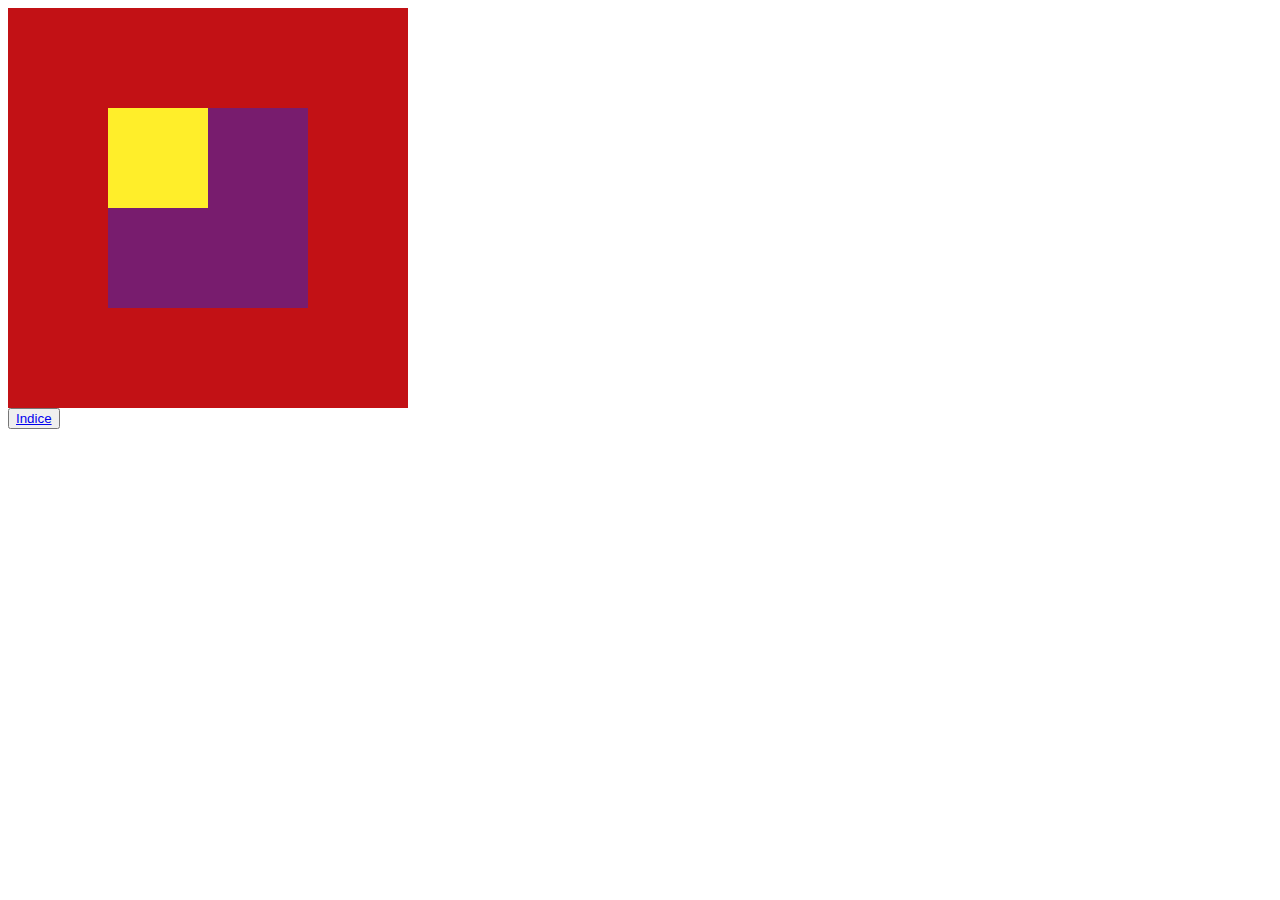
<file: parte1/index.html>
<!DOCTYPE html>
<html lang="en">
<head>
<!--Inserta tu código aquí -->
    <title>positioning 2</title>
    <link rel="stylesheet" href="css/main.css">
    <meta charset="utf-8">
	
</head>
<body>
<!-- Inserta tu código aquí -->
    <div class="rojo">
       	<div class="morado">
       		<div class="amarillo"></div>
       	</div>
    </div>
     <button>
		<a href="../index.html">Indice</a>
	</button>
</body>
</html>
</file>
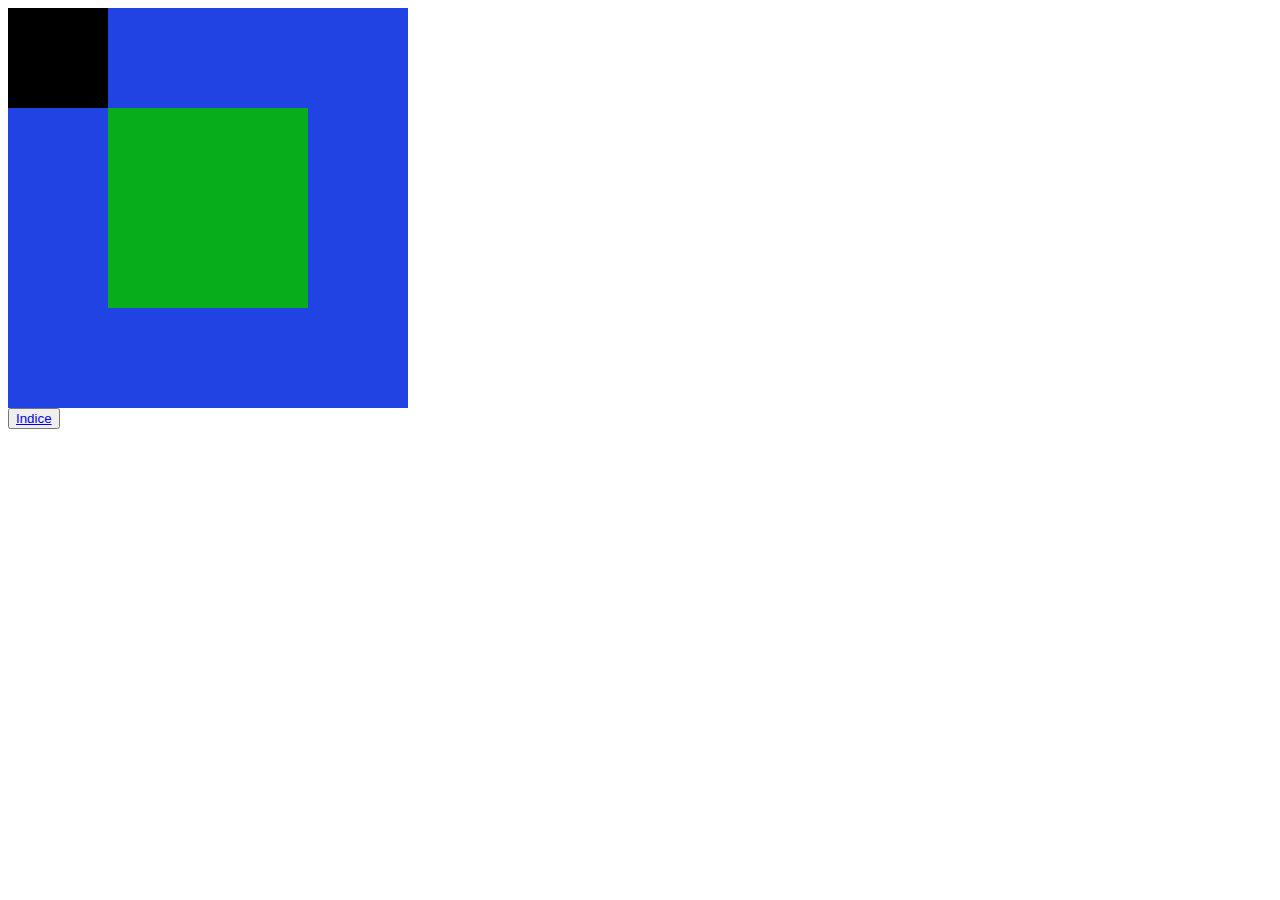
<file: parte2/index.html>
<!DOCTYPE html>
<html lang="en">
<head>
<!--Inserta tu código aquí -->
    <title>positioning 2</title>
    <link rel="stylesheet" href="css/main.css">
    <meta charset="utf-8">
	
</head>
<body>
<!-- Inserta tu código aquí -->
    <div class="azul">
    	<div class="negro"></div>
       	<div class="verde"></div>
    </div>
     <button>
		<a href="../index.html">Indice</a>
	</button>
</body>
</html>
</file>
<file: parte1/css/main.css>
/* Inserta tu CSS aqui */
.rojo {
	width: 400px;
	height: 400px;
    background-color: #C21115;
}
.morado {
    width: 200px;
    height: 200px;
    background-color: #781C6E;
    top: 100px;
    left: 100px;
    position: relative;
}
.amarillo {
	width: 100px;
	height: 100px;
	background-color: #FFEE2A;
}
</file>
<file: parte2/css/main.css>
/* Inserta tu CSS aqui */
.azul {
    width: 400px;
    height: 400px;
    background-color: #2143E4;
}
.verde {
    width: 200px;
    height: 200px;
    background-color: #07AD1B;
    left: 100px;
    position: relative;
}
.negro {
	width: 100px;
	height: 100px;
	background-color: black;
}
</file>
